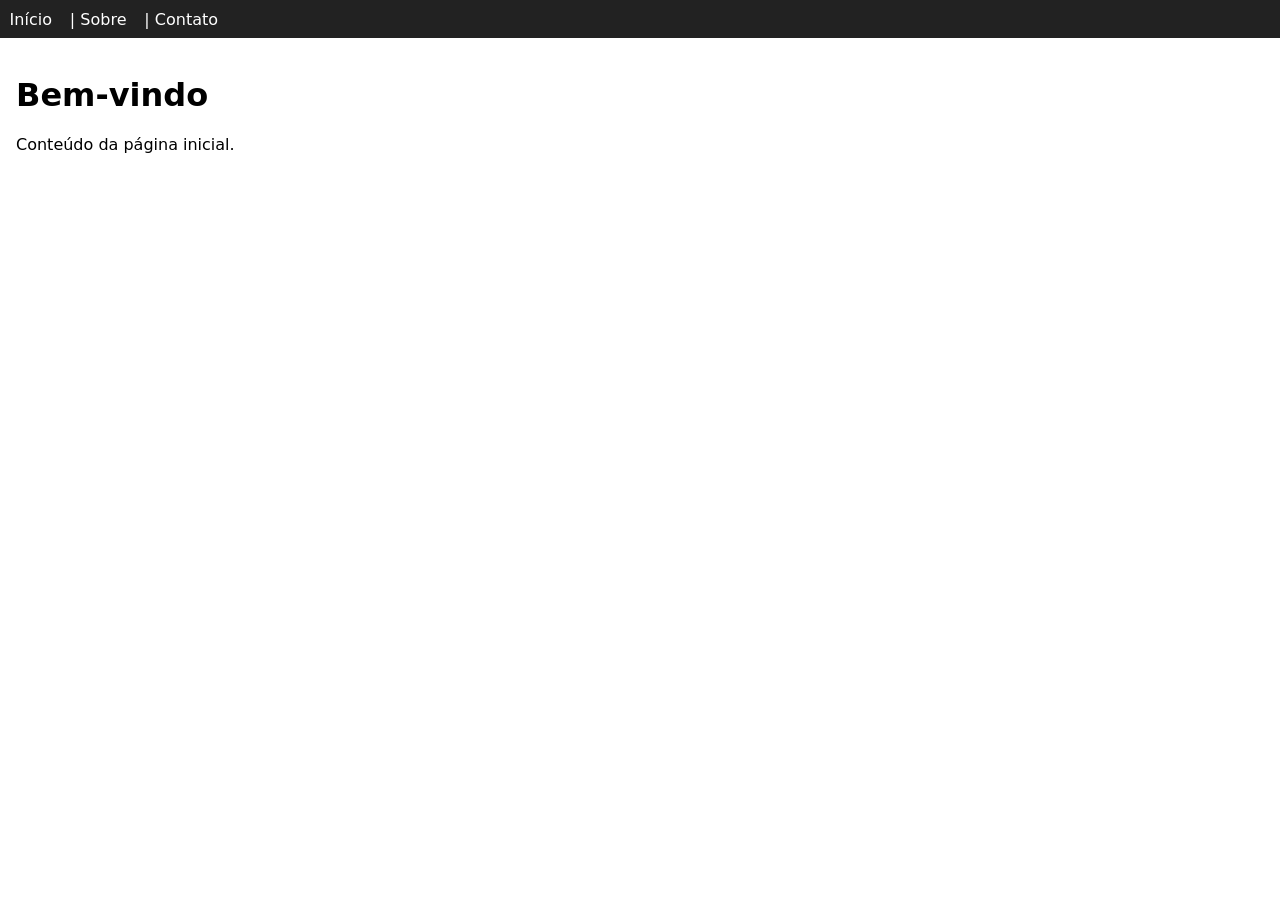
<file: index.html>
<!doctype html>
<html lang="pt-BR">
<head>
  <meta charset="utf-8" />
  <meta name="viewport" content="width=device-width,initial-scale=1" />
  <title>Início — Meu Site</title>
  <style>
    body{font-family:system-ui,-apple-system,Segoe UI,Roboto,Arial;margin:0;padding:0}
    .site-nav{background:#222;color:#fff;padding:.6rem}
    .site-nav a{color:#fff;text-decoration:none;margin-right:.8rem}
    main{padding:1rem}
    .site-footer{background:#f4f4f4;padding:1rem;text-align:center}
  </style>
</head>
<body>
  <!-- pontos de montagem obrigatórios -->
  <div id="site-header" aria-hidden="false"></div>

  <main>
    <h1>Bem-vindo</h1>
    <p>Conteúdo da página inicial.</p>
  </main>

  <div id="site-footer" aria-hidden="false"></div>

  <script>
    // Função robusta para incluir fragmentos HTML
    (function includeHTML(selector, url){
      const mount = document.querySelector(selector);
      if (!mount) return;
      // Usa fetch com cache-bypass opcional durante desenvolvimento: '?v=' + Date.now()
      fetch(url, {cache: 'no-store'}).then(async res=>{
        if (!res.ok) {
          // mostra erro visível para facilitar debug
          mount.innerHTML = '<!-- include failed: ' + res.status + ' -->';
          console.error('Include failed', url, res.status);
          return;
        }
        const text = await res.text();
        mount.innerHTML = text;
        // opcional: executar scripts internos do fragmento
        mount.querySelectorAll('script').forEach(old => {
          const script = document.createElement('script');
          if (old.src) script.src = old.src;
          else script.textContent = old.textContent;
          document.head.appendChild(script).parentNode.removeChild(script);
        });
      }).catch(err=>{
        mount.innerHTML = '<!-- include error -->';
        console.error('Include error', url, err);
      });
    })('#site-header','header.html');

    (function(){ includeHTML('#site-footer','footer.html'); })();
  </script>
</body>
</html>
</file>
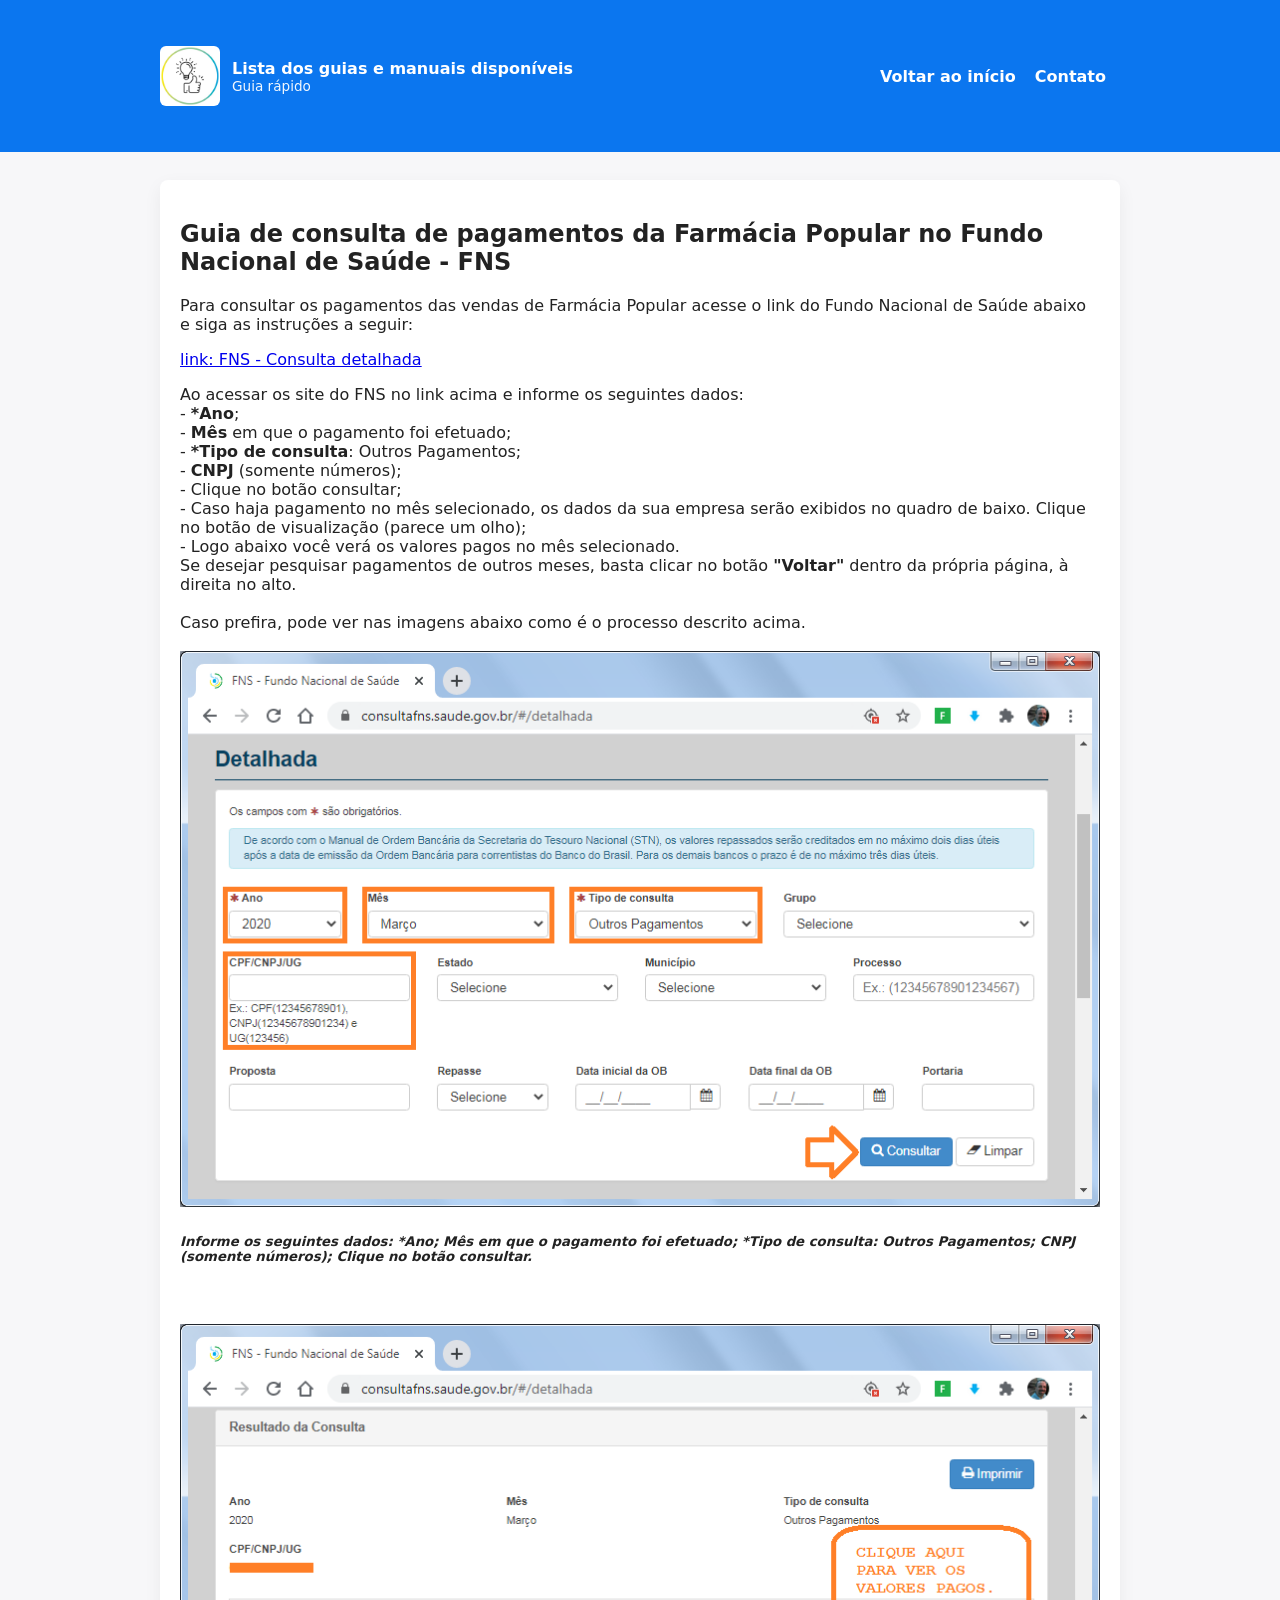
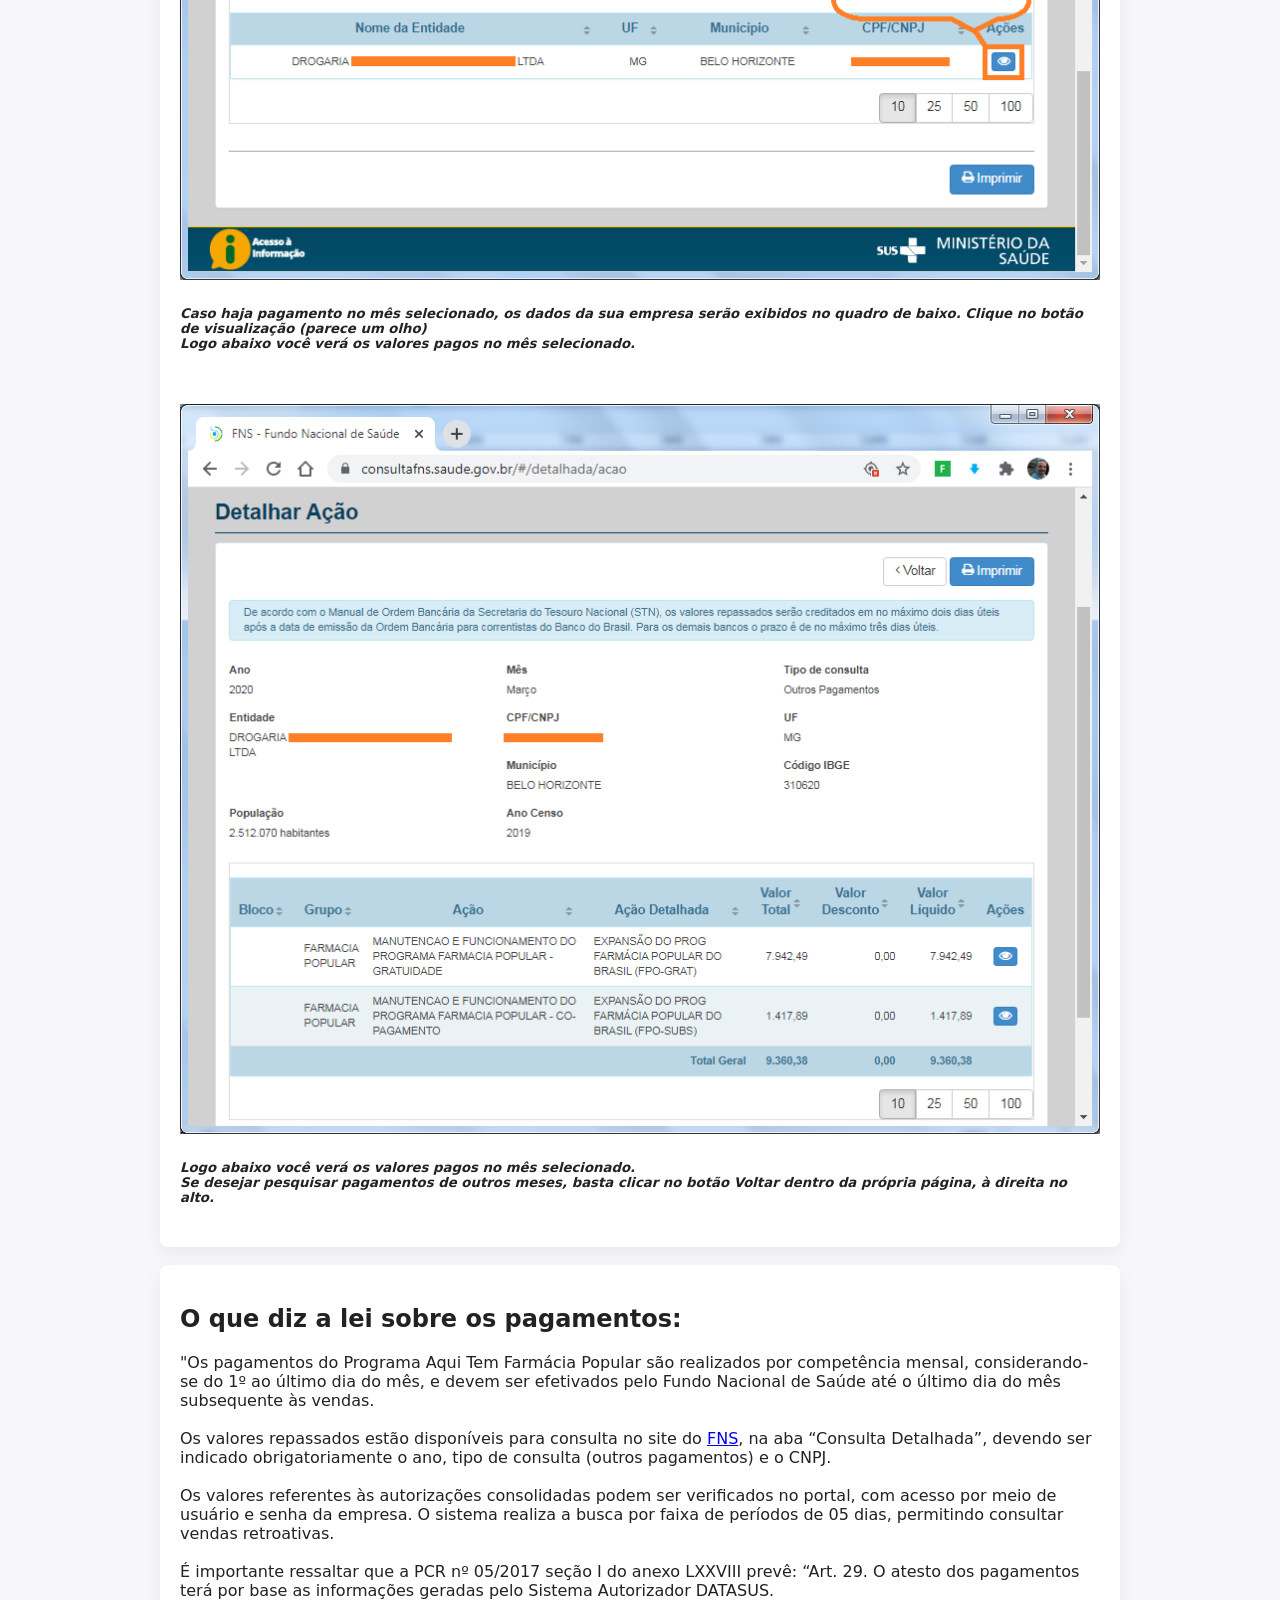
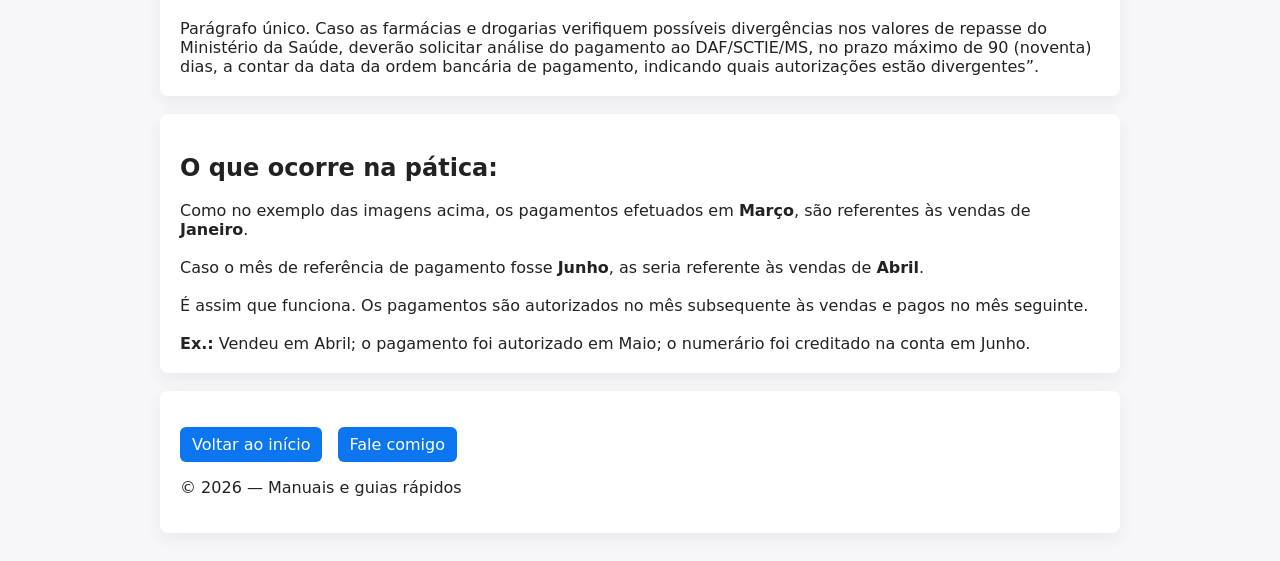
<file: fns.html>
<!doctype html>
<html lang="pt-BR">

<head>
  <meta charset="utf-8">
  <meta name="viewport" content="width=device-width,initial-scale=1">
  <script src="components/header.js" defer></script>
  <script src="components/footer.js" type="text/javascript" defer></script>
  <title>Guia de consulta de pagamentos da Farmácia Popular no Fundo Nacional de Saúde - FNS</title>
  <style>
    :root {
      --bg: #f7f7f9;
      --card: #fff;
      --accent: #0b76ef;
      --text: #222
    }

    body {
      margin: 0;
      font-family: system-ui, -apple-system, Segoe UI, Roboto, "Helvetica Neue", sans-serif;
      background: var(--bg);
      color: var(--text)
    }

    header {
      background: var(--accent);
      color: #fff;
      padding: 18px 20px
    }

    .container {
      max-width: 960px;
      margin: 28px auto;
      padding: 0 16px
    }

    nav a {
      color: #fff;
      text-decoration: none;
      margin-right: 14px;
      font-weight: 600
    }

    .card {
      background: var(--card);
      padding: 20px;
      border-radius: 8px;
      box-shadow: 0 6px 18px rgba(20, 20, 30, 0.06)
    }

    .hero {
      display: flex;
      align-items: center;
      gap: 18px
    }

    .hero h1 {
      margin: 0;
      font-size: 1.6rem
    }

    .links a {
      display: inline-block;
      margin-right: 10px;
      padding: 8px 12px;
      background: var(--accent);
      color: #fff;
      border-radius: 6px;
      text-decoration: none
    }

    img.responsive {
      max-width: 100%;
      height: auto;
      border-radius: 6px;
      margin-top: 12px
    }

    footer {
      color: #666;
      font-size: 0.9rem;
      margin: 24px 0;
      text-align: center
    }
  </style>
</head>

<body>
        <header-component></header-component>
  <main class="container">
    <section class="card">
      <div>
      <h2>Guia de consulta de pagamentos da Farmácia Popular no Fundo Nacional de Saúde - FNS</h2>
        <p style="margin-top:8px">
        Para consultar os pagamentos das vendas de Farmácia Popular acesse o link do Fundo Nacional de Saúde abaixo e
        siga as instruções a seguir:
        <p><a href="https://consultafns.saude.gov.br/#/detalhada">link: FNS - Consulta detalhada</a></p>
        Ao acessar os site do FNS no link acima e informe os seguintes dados:<br>
        - <b>*Ano</b>;<br>
        - <b>Mês</b> em que o pagamento foi efetuado;<br>
        - <b>*Tipo de consulta</b>: Outros Pagamentos;<br>
        - <b>CNPJ</b> (somente números);<br>
        - Clique no botão consultar;<br>
        - Caso haja pagamento no mês selecionado, os dados da sua empresa serão exibidos no quadro de baixo. Clique
          no botão de visualização (parece um olho);<br>
        - Logo abaixo você verá os valores pagos no mês selecionado.<br>
        Se desejar pesquisar pagamentos de outros meses, basta clicar no botão <b>"Voltar"</b> dentro da própria
          página, à direita no alto.<br>
        <br>Caso prefira, pode ver nas imagens abaixo como é o processo descrito acima.<br><br>
        <img src="images/imagem-fns01.png" alt="Descrição" style="max-width:100%;height:auto;">
        <section class="especial">
          <h5><i>Informe os seguintes dados: *Ano; Mês em que o pagamento foi efetuado; *Tipo de consulta: Outros
            Pagamentos; CNPJ (somente números); Clique no botão consultar.</i></h5><br><br>
        </section>
        <img src="images/imagem-fns02.png" alt="imagem-fns02" style="max-width:100%;height:auto;">
          <h5><i>Caso haja pagamento no mês selecionado, os dados da sua empresa serão exibidos no quadro de baixo. Clique no
          botão de visualização (parece um olho)<br>Logo abaixo você verá os valores pagos no mês selecionado.</i><h5><br><br>
        <img src="images/imagem-fns03.png" alt="imagem-fns03" style="max-width:100%;height:auto;">
        <h5><i>Logo abaixo você verá os valores pagos no mês selecionado.<br>Se desejar pesquisar pagamentos de outros meses, basta clicar no botão Voltar dentro da própria página, à
          direita no alto.</i></h5>
      </div>
    </section>

    <section class="card" style="margin-top:18px">
      <h2>O que diz a lei sobre os pagamentos:</h2>
      "Os pagamentos do Programa Aqui Tem Farmácia Popular são realizados por competência mensal, considerando-se do
        1º ao último dia do mês, e devem ser efetivados pelo Fundo Nacional de Saúde até o último dia do mês subsequente
        às vendas.<br><br>
        Os valores repassados estão disponíveis para consulta no site do <a
          href="https://consultafns.saude.gov.br/#/detalhada">FNS</a>, na aba “Consulta Detalhada”, devendo ser indicado
        obrigatoriamente o ano, tipo de consulta (outros pagamentos) e o CNPJ.<br><br>
        Os valores referentes às autorizações consolidadas podem ser verificados no portal, com acesso por meio de
        usuário e senha da empresa. O sistema realiza a busca por faixa de períodos de 05 dias, permitindo consultar
        vendas retroativas.<br><br>
        É importante ressaltar que a PCR nº 05/2017 seção I do anexo LXXVIII prevê: “Art. 29. O atesto dos pagamentos
        terá por base as informações geradas pelo Sistema Autorizador DATASUS.<br><br>
        Parágrafo único. Caso as farmácias e drogarias verifiquem possíveis divergências nos valores de repasse do
        Ministério da Saúde, deverão solicitar análise do pagamento ao DAF/SCTIE/MS, no prazo máximo de 90 (noventa)
        dias, a contar da data da ordem bancária de pagamento, indicando quais autorizações estão divergentes”.
    </section>

    <section class="card" style="margin-top:18px">
      <h2>O que ocorre na pática:</h2>
      Como no exemplo das imagens acima, os pagamentos efetuados em <b>Março</b>, são referentes às vendas de
        <b>Janeiro</b>.<br><br>

      Caso o mês de referência de pagamento fosse <b>Junho</b>, as seria referente às vendas de <b>Abril</b>.<br><br>

      É assim que funciona. Os pagamentos são autorizados no mês subsequente às vendas e pagos no mês seguinte.<br><br>

      <b>Ex.:</b> Vendeu em Abril; o pagamento foi autorizado em Maio; o numerário foi creditado na conta em Junho.
    </section>


    <section class="card" style="margin-top:18px">
      <p>
      <div class="links" style="margin-top:12px">
              <footer-component></footer-component>
      </div>
      </p>
    </section>
  </main>
</body>

</html>
</file>
